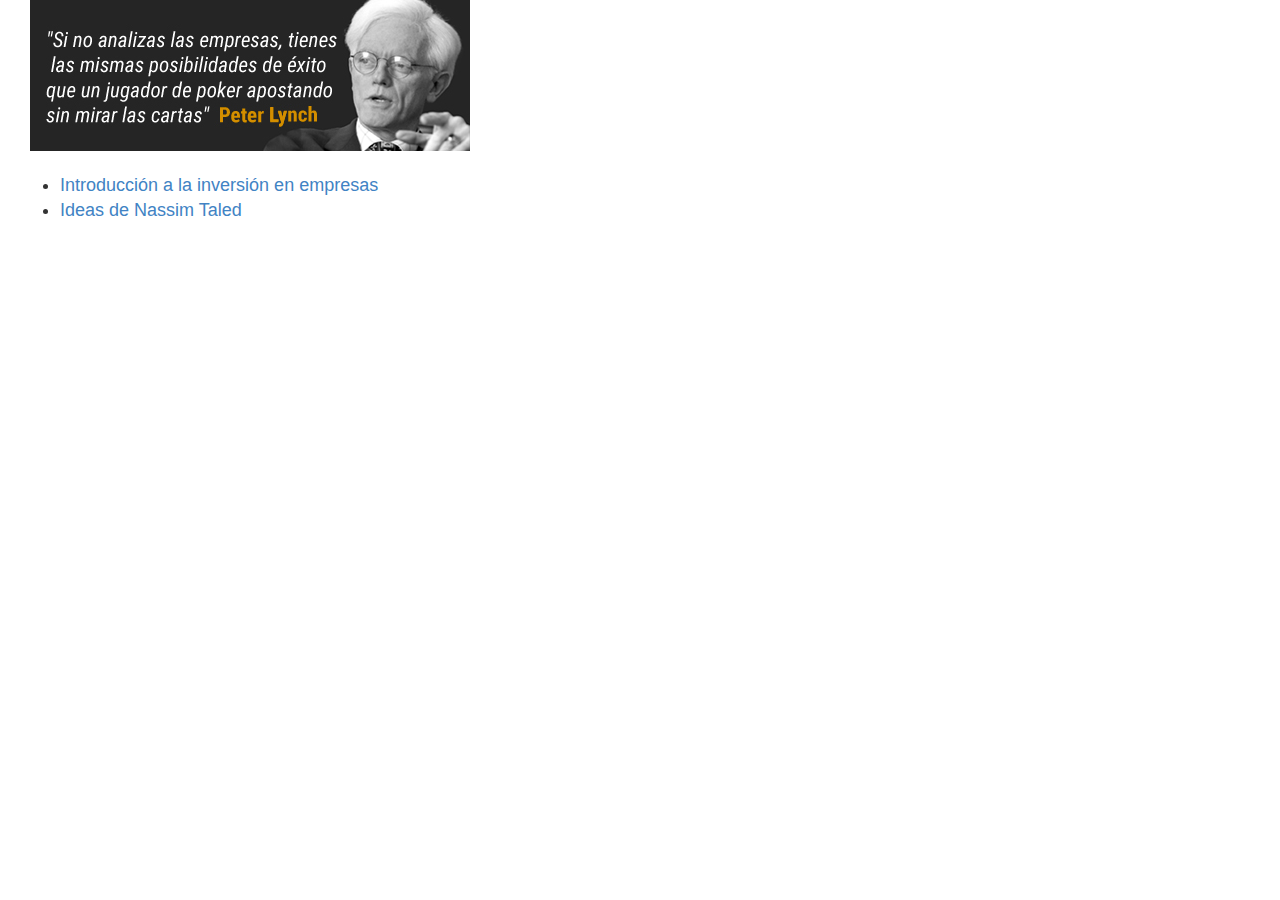
<file: index.html>
<!DOCTYPE html>
<html lang="es-ES">




	<head>

		<meta charset="UTF-8" />
		<meta content='text/html; charset=utf-8' http-equiv='Content-Type'>
		<meta name="author" content="miguel.grandino@gmail.com" />

		<link rel="stylesheet" type="text/css" href="/style.css" />

		<style>

			html {
				font-family: sans-serif;
			}

			body {
			    width: 70%;
			    margin-bottom: 10px;
				margin-left: 30px;
			}

			indice {
				margin-top:30px;
			}

			subindice {
				margin-left:30px;

			}

		</style>

	</head>







	<body>

		<div id="top"></div>




		<div id="indiceprincipal">

			<img src="Peter-Lynch.jpg" alt="peterlynch">


			<ul>
				<li><a>Introducción a la inversión en empresas</a></li>
				<li><a>Ideas de Nassim Taled</a></li>
			</ul>

		</div>




		<div id="footer"></div>


	</body>


</html>
</file>
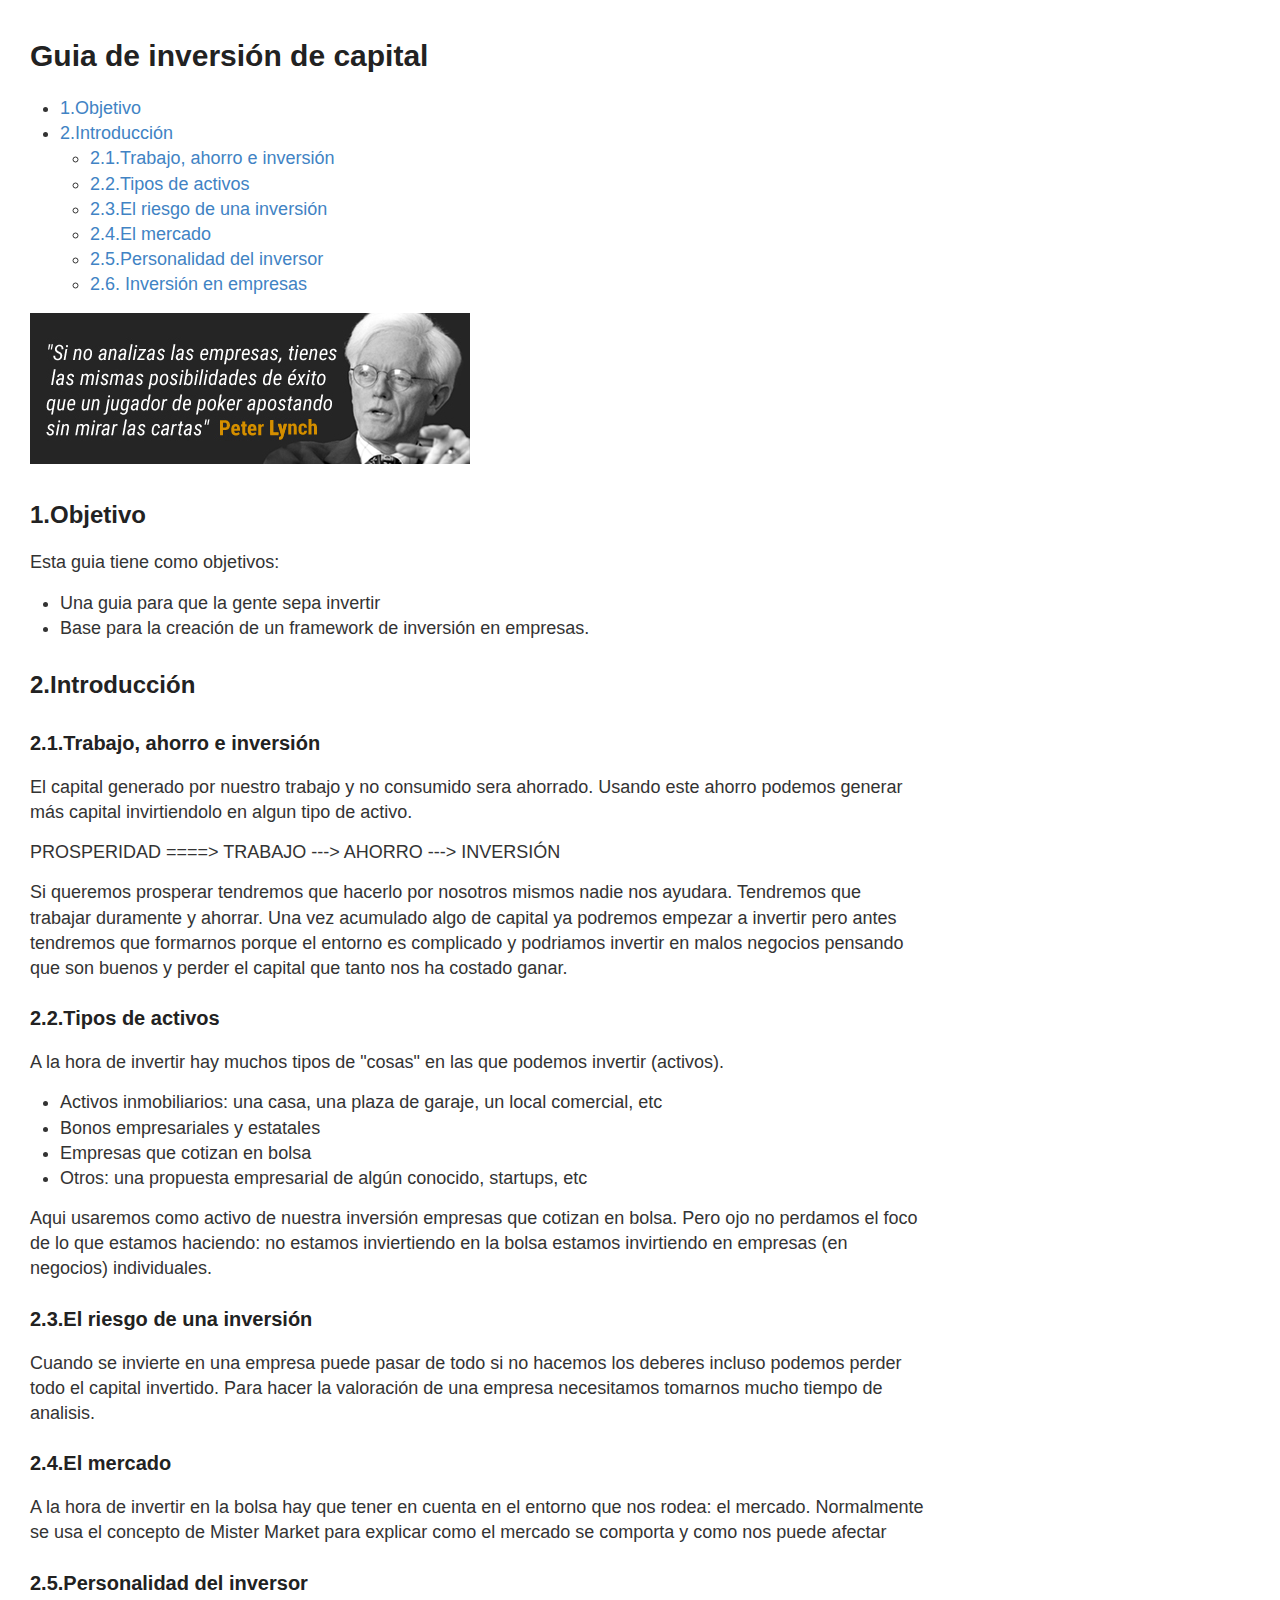
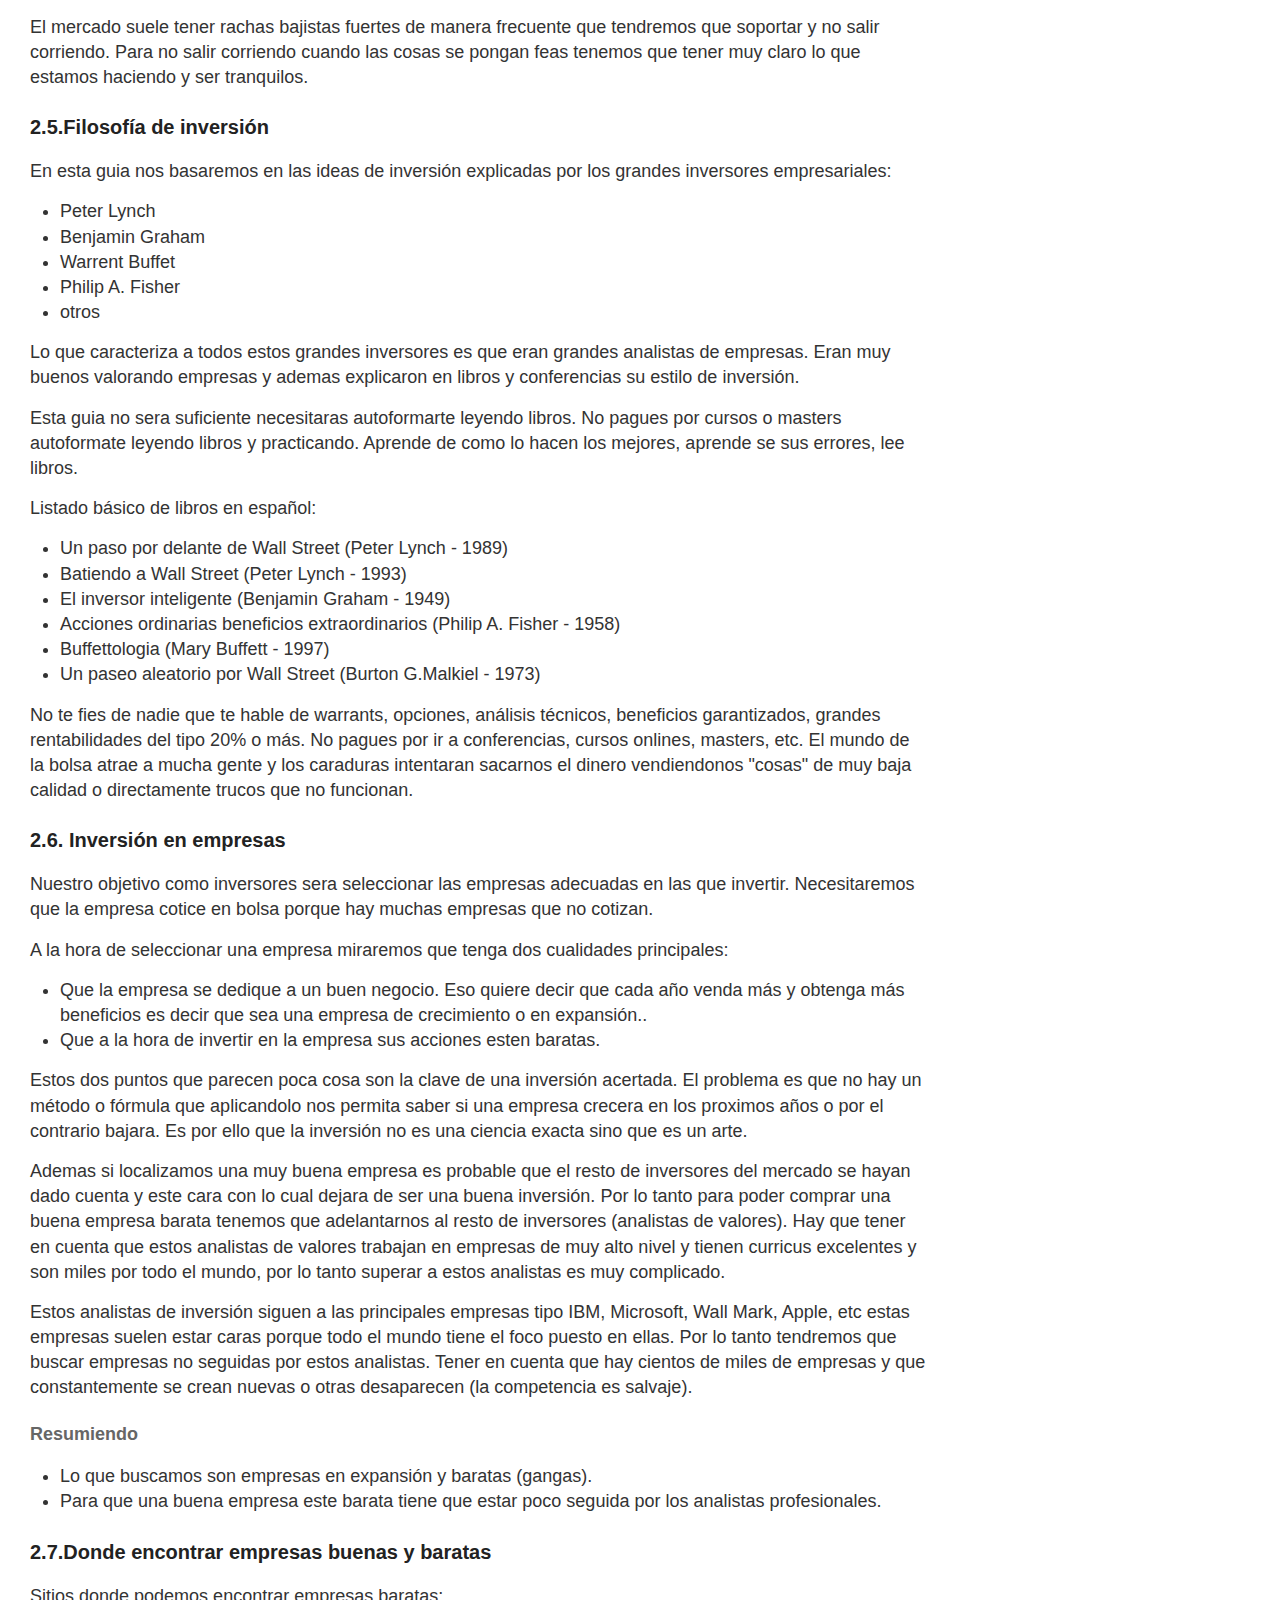
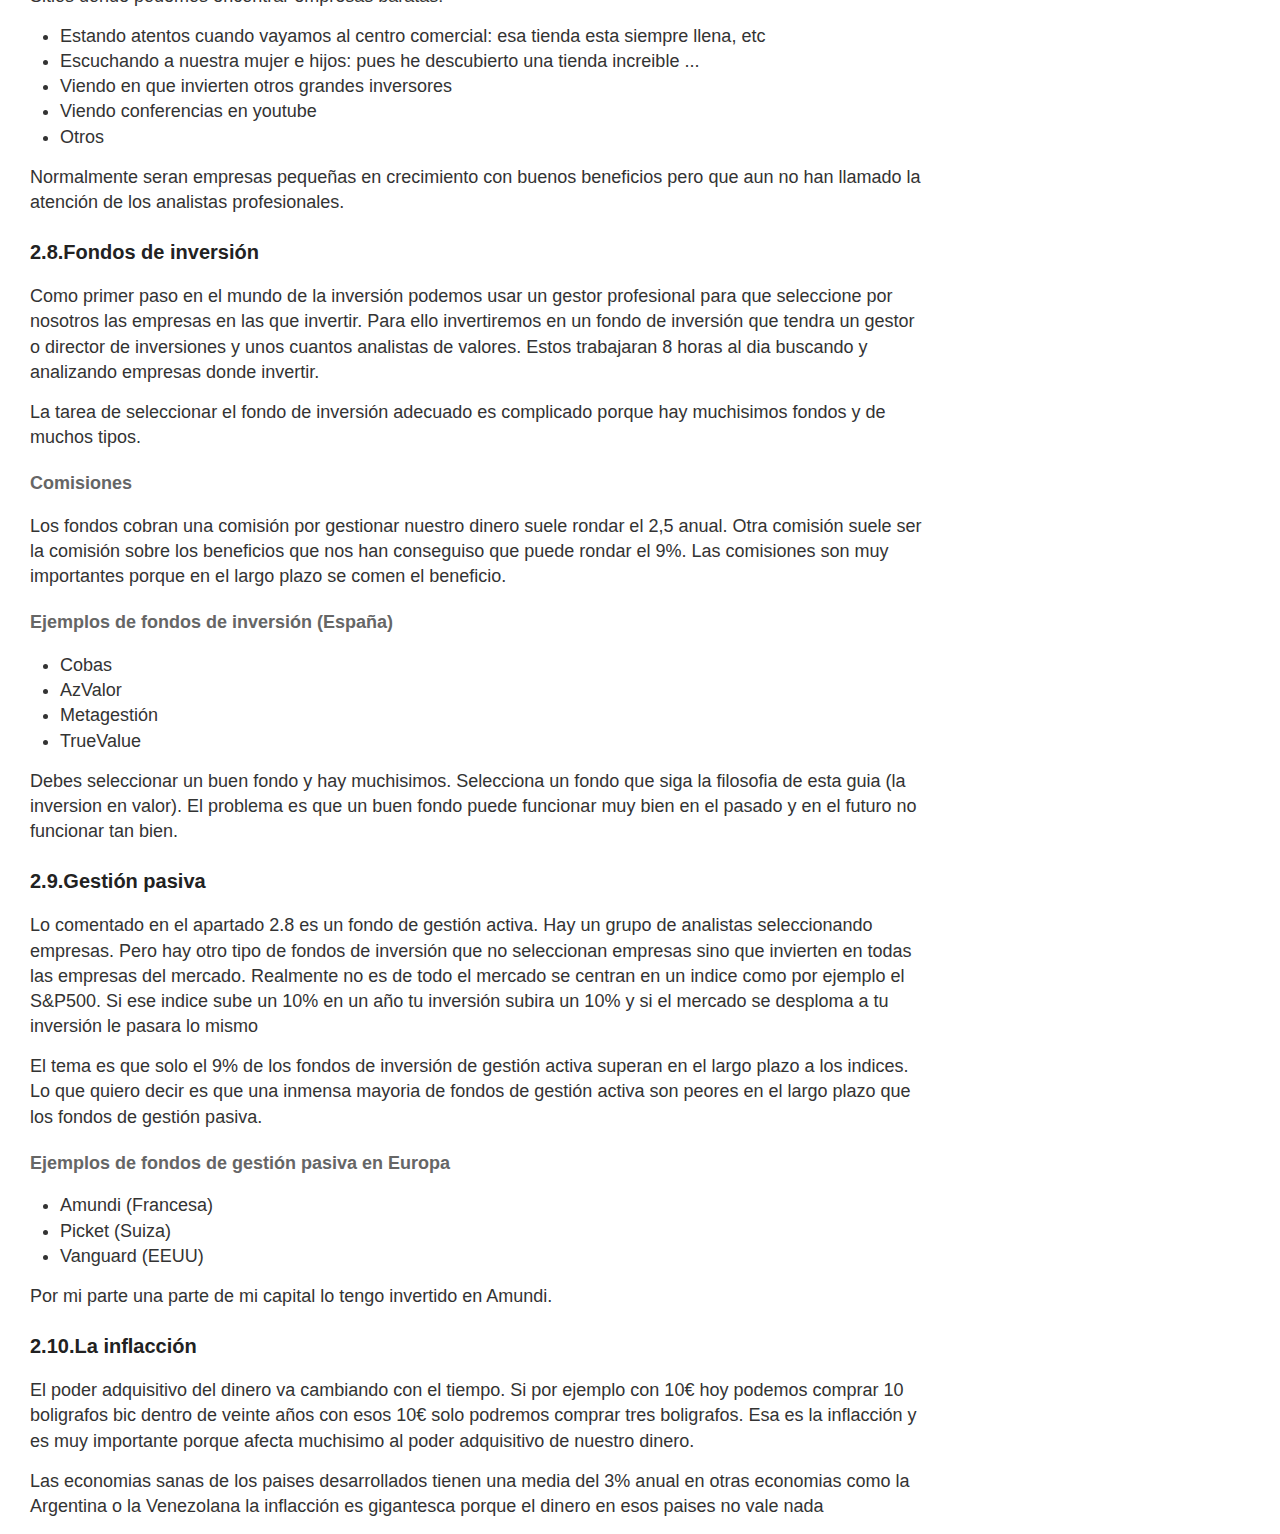
<file: introduccionbolsa.html>
<!DOCTYPE html>
<html lang="es-ES">




	<head>

		<meta charset="UTF-8" />
		<meta content='text/html; charset=utf-8' http-equiv='Content-Type'>
		<meta name="author" content="miguel.grandino@gmail.com" />
		<link rel="stylesheet" type="text/css" href="/style.css" />

		<h1>Guia de inversión de capital</h1>

		<style>

			html {
				font-family: sans-serif;
			}

			body {
			    width: 70%;
			    margin-bottom: 10px;
				margin-left: 30px;
			}

			indice {
				margin-top:30px;
			}

			subindice {
				margin-left:30px;

			}

		</style>

	</head>







	<body>



		<div id="indice">

			<ul>
				<li><a href="#objetivo">1.Objetivo</a></li>
				<li><a href="#introduccion">2.Introducción</a></li>

				<div id="subindice">
					<ul>
						<li><a href="#trabajo">2.1.Trabajo, ahorro e inversión</a></li>
						<li><a href="#tiposdeactivos">2.2.Tipos de activos</a></li>
						<li><a href="#elriesgo">2.3.El riesgo de una inversión</a></li>
						<li><a href="#elmercado">2.4.El mercado</a></li>
						<li><a href="#personalidadinversor">2.5.Personalidad del inversor</a></li>
						<li><a href="#inversionenempresas">2.6. Inversión en empresas</a></li>
					</ul>
				</div>

			</ul>

		</div>


		<div id="columnaderecha">

			<img src="Peter-Lynch.jpg" alt="peterlynch">

		</div>



		<div>
			<h2 id='#objetivo'>1.Objetivo</h2>

			<p>Esta guia tiene como objetivos:</p>

			<ul>
				<li>Una guia para que la gente sepa invertir</li>
				<li>Base para la creación de un framework de inversión en empresas.</li>
			</ul>
		</div>





		<div>
			<h2 id='#introduccion'>2.Introducción</h2>

			<h3>2.1.Trabajo, ahorro e inversión</h3>

				<p>El capital generado por nuestro trabajo y no consumido sera ahorrado. Usando este ahorro podemos generar más capital invirtiendolo en algun tipo de activo.</p>

				<p>PROSPERIDAD ====> TRABAJO ---> AHORRO ---> INVERSIÓN</p>

				<p>Si queremos prosperar tendremos que hacerlo por nosotros mismos nadie nos ayudara. Tendremos que trabajar duramente y ahorrar. Una vez acumulado algo de capital ya podremos empezar a invertir pero antes tendremos que formarnos porque el entorno es complicado y podriamos invertir en malos negocios pensando que son buenos y perder el capital que tanto nos ha costado ganar.</p>

			<h3 id='trabajo'>2.2.Tipos de activos</h3>

				<p>A la hora de invertir hay muchos tipos de "cosas" en las que podemos invertir (activos). </p>

				<ul>
					<li>Activos inmobiliarios: una casa, una plaza de garaje, un local comercial, etc</li>
					<li>Bonos empresariales y estatales</li>
					<li>Empresas que cotizan en bolsa</li>
					<li>Otros: una propuesta empresarial de algún conocido, startups, etc</li>
				</ul> 


				<p>Aqui usaremos como activo de nuestra inversión empresas que cotizan en bolsa. Pero ojo no perdamos el foco de lo que estamos haciendo: no estamos inviertiendo en la bolsa estamos invirtiendo en empresas (en negocios) individuales.</p>

			<h3 id='tiposdeactivos'>2.3.El riesgo de una inversión</h3>

				<p>Cuando se invierte en una empresa puede pasar de todo si no hacemos los deberes incluso podemos perder todo el capital invertido. Para hacer la valoración de una empresa necesitamos tomarnos mucho tiempo de analisis.  </p>

			<h3 id='elmercado'>2.4.El mercado</h3>

				<p>A la hora de invertir en la bolsa hay que tener en cuenta en el entorno que nos rodea: el mercado. Normalmente se usa el concepto de Mister Market para explicar como el mercado se comporta y como nos puede afectar</p>


			<h3 id='personalidadinversor'>2.5.Personalidad del inversor</h3>

				<p>El mercado suele tener rachas bajistas fuertes de manera frecuente que tendremos que soportar y no salir corriendo. Para no salir corriendo cuando las cosas se pongan feas tenemos que tener muy claro lo que estamos haciendo y ser tranquilos.</p>


			<h3>2.5.Filosofía de inversión</h3>

				<p>
					En esta guia nos basaremos en las ideas de inversión explicadas por los grandes inversores empresariales: 
					<ul>
						<li>Peter Lynch</li> 
						<li>Benjamin Graham</li>
						<li>Warrent Buffet</li>
						<li>Philip A. Fisher</li>
						<li>otros</li>
					</ul>
				</p>

				<p>Lo que caracteriza a todos estos grandes inversores es que eran grandes analistas de empresas. Eran muy buenos valorando empresas y ademas explicaron en libros y conferencias su estilo de inversión.</p>

				<p>Esta guia no sera suficiente necesitaras autoformarte leyendo libros. No pagues por cursos o masters autoformate leyendo libros y practicando. Aprende de como lo hacen los mejores, aprende se sus errores, lee libros.</p>


				<p>Listado básico de libros en español:</p>
				<ul>
					<li>Un paso por delante de Wall Street (Peter Lynch - 1989)</li>
					<li>Batiendo a Wall Street (Peter Lynch - 1993)</li>
					<li>El inversor inteligente (Benjamin Graham - 1949)</li>
					<li>Acciones ordinarias beneficios extraordinarios (Philip A. Fisher - 1958)</li>
					<li>Buffettologia (Mary Buffett - 1997)</li>
					<li>Un paseo aleatorio por Wall Street (Burton G.Malkiel - 1973)</li>
				</ul>

				<p>No te fies de nadie que te hable de warrants, opciones, análisis técnicos, beneficios garantizados, grandes rentabilidades del tipo 20% o más. No pagues por ir a conferencias, cursos onlines, masters, etc. El mundo de la bolsa atrae a mucha gente y los caraduras intentaran sacarnos el dinero vendiendonos "cosas" de muy baja calidad o directamente trucos que no funcionan.</p>


			<h3 id='inversionenempresas'>2.6. Inversión en empresas</h3>

				<p>Nuestro objetivo como inversores sera seleccionar las empresas adecuadas en las que invertir. Necesitaremos que la empresa cotice en bolsa porque hay muchas empresas que no cotizan.</p>

				<p>A la hora de seleccionar una empresa miraremos que tenga dos cualidades principales:</p>
					<ul>
						<li>Que la empresa se dedique a un buen negocio. Eso quiere decir que cada año venda más y obtenga más beneficios es decir que sea una empresa de crecimiento o en expansión.. </li>
						<li>Que a la hora de invertir en la empresa sus acciones esten baratas.</li>
					</ul>

				<p>Estos dos puntos que parecen poca cosa son la clave de una inversión acertada. El problema es que no hay un método o fórmula que aplicandolo nos permita saber si una empresa crecera en los proximos años o por el contrario bajara. Es por ello que la inversión no es una ciencia exacta sino que es un arte.</p>

				<p>Ademas si localizamos una muy buena empresa es probable que el resto de inversores del mercado se hayan dado cuenta y este cara con lo cual dejara de ser una buena inversión. Por lo tanto para poder comprar una buena empresa barata tenemos que adelantarnos al resto de inversores (analistas de valores). Hay que tener en cuenta que estos analistas de valores trabajan en empresas de muy alto nivel y tienen curricus excelentes y son miles por todo el mundo, por lo tanto superar a estos analistas es muy complicado.</p>

				<p>Estos analistas de inversión siguen a las principales empresas tipo IBM, Microsoft, Wall Mark, Apple, etc estas empresas suelen estar caras porque todo el mundo tiene el foco puesto en ellas. Por lo tanto tendremos que buscar empresas no seguidas por estos analistas. Tener en cuenta que hay cientos de miles de empresas y que constantemente se crean nuevas o otras desaparecen (la competencia es salvaje).</p>

				<h4>Resumiendo</h4>
					<ul>
						<li>Lo que buscamos son empresas en expansión y baratas (gangas).</li>
						<li>Para que una buena empresa este barata tiene que estar poco seguida por los analistas profesionales.</li>
					</ul>

			<h3>2.7.Donde encontrar empresas buenas y baratas</h3>

				Sitios donde podemos encontrar empresas baratas:
				<ul>
					<li>Estando atentos cuando vayamos al centro comercial: esa tienda esta siempre llena, etc</li>
					<li>Escuchando a nuestra mujer e hijos: pues he descubierto una tienda increible ...</li>
					<li>Viendo en que invierten otros grandes inversores</li>
					<li>Viendo conferencias en youtube</li>
					<li>Otros</li>
				</ul>

				Normalmente seran empresas pequeñas en crecimiento con buenos beneficios pero que aun no han llamado la atención de los analistas profesionales. 

			<h3>2.8.Fondos de inversión</h3>

				<p>Como primer paso en el mundo de la inversión podemos usar un gestor profesional para que seleccione por nosotros las empresas en las que invertir. Para ello invertiremos en un fondo de inversión que tendra un gestor o director de inversiones y unos cuantos analistas de valores. Estos trabajaran 8 horas al dia buscando y analizando empresas donde invertir.</p>

				<p>La tarea de seleccionar el fondo de inversión adecuado es complicado porque hay muchisimos fondos y de muchos tipos.</p>

				<h4>Comisiones</h4> 

				<p>Los fondos cobran una comisión por gestionar nuestro dinero suele rondar el 2,5 anual. Otra comisión suele ser la comisión sobre los beneficios que nos han conseguiso que puede rondar el 9%. Las comisiones son muy importantes porque en el largo plazo se comen el beneficio. </p>

				<h4>Ejemplos de fondos de inversión (España)</h4>

				<ul>
					<li>Cobas</li>
					<li>AzValor</li>
					<li>Metagestión</li>
					<li>TrueValue</li>
				</ul>

				<p>Debes seleccionar un buen fondo y hay muchisimos. Selecciona un fondo que siga la filosofia de esta guia (la inversion en valor). El problema es que un buen fondo puede funcionar muy bien en el pasado y en el futuro no funcionar tan bien. </p>


			<h3>2.9.Gestión pasiva</h3>

				<p>Lo comentado en el apartado 2.8 es un fondo de gestión activa. Hay un grupo de analistas seleccionando empresas. Pero hay otro tipo de fondos de inversión que no seleccionan empresas sino que invierten en todas las empresas del mercado. Realmente no es de todo el mercado se centran en un indice como por ejemplo el S&P500. Si ese indice sube un 10% en un año tu inversión subira un 10% y si el mercado se desploma a tu inversión le pasara lo mismo</p>

				<p>El tema es que solo el 9% de los fondos de inversión de gestión activa superan en el largo plazo a los indices. Lo que quiero decir es que una inmensa mayoria de fondos de gestión activa son peores en el largo plazo que los fondos de gestión pasiva.</p>

				<h4>Ejemplos de fondos de gestión pasiva en Europa</h4>

				<ul>
					<li>Amundi (Francesa)</li>
					<li>Picket (Suiza)</li>
					<li>Vanguard (EEUU)</li>
				</ul>

				<p>Por mi parte una parte de mi capital lo tengo invertido en Amundi.</p>


			<h3>2.10.La inflacción</h3>


				<p>El poder adquisitivo del dinero va cambiando con el tiempo. Si por ejemplo con 10€ hoy podemos comprar 10 boligrafos bic dentro de veinte años con esos 10€ solo podremos comprar tres boligrafos. Esa es la inflacción y es muy importante porque afecta muchisimo al poder adquisitivo de nuestro dinero.</p>


				<p>Las economias sanas de los paises desarrollados tienen una media del 3% anual en otras economias como la Argentina o la Venezolana la inflacción es gigantesca porque el dinero en esos paises no vale nada</p>


				
		</div>


		<div>

		</div>


		




	</body>


</html>
</file>
<file: style.css>
/***************/
/* MEYER RESET */
/***************/
html, body, div, span, applet, object, iframe,
h1, h2, h3, h4, h5, h6, p, blockquote, pre,
a, abbr, acronym, address, big, cite, code,
del, dfn, em, img, ins, kbd, q, s, samp,
small, strike, strong, sub, sup, tt, var,
b, u, i, center,
dl, dt, dd, ol, ul, li,
fieldset, form, label, legend,
table, caption, tbody, tfoot, thead, tr, th, td,
article, aside, canvas, details, embed,
figure, figcaption, footer, header, hgroup,
menu, nav, output, ruby, section, summary,
time, mark, audio, video {
  margin: 0;
  padding: 0;
  border: 0;
  font-size: 100%;
  font: inherit;
  vertical-align: baseline;
}

article, aside, details, figcaption, figure,
footer, header, hgroup, menu, nav, section {
  display: block;
}

body {
  line-height: 1;
}

ol, ul {
  list-style: none;
}

blockquote, q {
  quotes: none;
}

blockquote:before, blockquote:after,
q:before, q:after {
  content: '';
  content: none;
}

table {
  border-collapse: collapse;
  border-spacing: 0;
}

*, *:before, *:after {
  -moz-box-sizing: border-box;
  -webkit-box-sizing: border-box;
  box-sizing: border-box;
}

/**************/
/* BASE RULES */
/**************/
html {
  font-size: 100%;
}

body {
  background: #fff;
  font: 18px/1.4 Helvetica, Arial, sans-serif;
  color: #333;
}

.container {
  margin: 0 auto;
  max-width: 740px;
  padding: 0 10px;
  width: 100%;
}

h1, h2, h3, h4, h5, h6 {
  font-family: "Helvetica Neue", Helvetica, Arial, sans-serif;
  color: #222;
  font-weight: bold;
  line-height: 1.7;
  margin: 1em 0 15px;
  padding: 0;
}
@media screen and (max-width: 640px) {
  h1, h2, h3, h4, h5, h6 {
    line-height: 1.4;
  }
}

h1 {
  font-size: 30px;
}
h1 a {
  color: inherit;
}

h2 {
  font-size: 24px;
}

h3 {
  font-size: 20px;
}

h4 {
  font-size: 18px;
  color: #666;
}

p {
  margin: 15px 0;
}

a {
  color: #4183C4;
  text-decoration: none;
  cursor: pointer;
}
a:hover, a:active {
  color: #4183C4;
}

ul, ol {
  margin: 15px 0;
  padding-left: 30px;
}

ul {
  list-style-type: disc;
}

ol {
  list-style-type: decimal;
}

ol ul, ul ol, ul ul, ol ol {
  margin: 0;
}

ul ul, ol ul {
  list-style-type: circle;
}

em, i {
  font-style: italic;
}

strong, b {
  font-weight: bold;
}

img {
  max-width: 100%;
}

.gmnoprint img {
  max-width: none;
}

.date {
  font-style: italic;
  color: #666;
}

::-moz-selection {
  color: #000;
  background: #eee;
}

::selection {
  color: #000;
  background: #eee;
}

.clearfix:before,
.clearfix:after {
  content: " ";
  display: table;
}

.clearfix:after {
  clear: both;
}

/*********************/
/* LAYOUT / SECTIONS */
/*********************/
.wrapper-masthead {
  margin-bottom: 50px;
}

.masthead {
  padding: 20px 0;
  border-bottom: 1px solid #eee;
}
@media screen and (max-width: 640px) {
  .masthead {
    text-align: center;
  }
}

.site-avatar {
  float: left;
  width: 70px;
  height: 70px;
  margin-right: 15px;
}
@media screen and (max-width: 640px) {
  .site-avatar {
    float: none;
    display: block;
    margin: 0 auto;
  }
}
.site-avatar img {
  border-radius: 5px;
}

.site-info {
  float: left;
}
@media screen and (max-width: 640px) {
  .site-info {
    float: none;
    display: block;
    margin: 0 auto;
  }
}

.site-name {
  margin: 0;
  color: #333;
  cursor: pointer;
  font-family: "Helvetica Neue", Helvetica, Arial, sans-serif;
  font-weight: 300;
  font-size: 28px;
  letter-spacing: 1px;
}

.site-description {
  margin: -5px 0 0 0;
  color: #666;
  font-size: 16px;
}
@media screen and (max-width: 640px) {
  .site-description {
    margin: 3px 0;
  }
}

nav {
  float: right;
  margin-top: 23px;
  font-family: "Helvetica Neue", Helvetica, Arial, sans-serif;
  font-size: 18px;
}
@media screen and (max-width: 640px) {
  nav {
    float: none;
    margin-top: 9px;
    display: block;
    font-size: 16px;
  }
}
nav a {
  margin-left: 20px;
  color: #333;
  text-align: right;
  font-weight: 300;
  letter-spacing: 1px;
}
@media screen and (max-width: 640px) {
  nav a {
    margin: 0 10px;
    color: #4183C4;
  }
}

#nav-list {
  text-align: center;
}
#nav-list a {
  white-space: nowrap;
}

.posts > .post {
  padding-bottom: 2em;
  border-bottom: 1px solid #eee;
}

.posts > .post:last-child {
  padding-bottom: 1em;
  border-bottom: none;
}

.post blockquote {
  margin: 1.8em .8em;
  border-left: 2px solid #666;
  padding: 0.1em 1em;
  color: #666;
  font-size: 22px;
  font-style: italic;
}
.post .comments {
  margin-top: 10px;
}
.post .read-more {
  text-transform: uppercase;
  font-size: 15px;
}

.wrapper-footer {
  margin-top: 50px;
  border-top: 1px solid #ddd;
  border-bottom: 1px solid #ddd;
  background-color: #eee;
}

footer {
  padding: 20px 0;
  text-align: center;
}

.highlight {
  background-color: #efefef;
  padding: 7px 7px 7px 10px;
  border: 1px solid #ddd;
  -moz-box-shadow: 3px 3px rgba(0, 0, 0, 0.1);
  -webkit-box-shadow: 3px 3px rgba(0, 0, 0, 0.1);
  box-shadow: 3px 3px rgba(0, 0, 0, 0.1);
  margin: 20px 0 20px 0;
  overflow: scroll;
}

code {
  font-family: 'Bitstream Vera Sans Mono','Courier', monospace;
}

.highlight .c {
  color: #586E75;
}

/* Comment */
.highlight .err {
  color: #93A1A1;
}

/* Error */
.highlight .g {
  color: #93A1A1;
}

/* Generic */
.highlight .k {
  color: #859900;
}

/* Keyword */
.highlight .l {
  color: #93A1A1;
}

/* Literal */
.highlight .n {
  color: #93A1A1;
}

/* Name */
.highlight .o {
  color: #859900;
}

/* Operator */
.highlight .x {
  color: #CB4B16;
}

/* Other */
.highlight .p {
  color: #93A1A1;
}

/* Punctuation */
.highlight .cm {
  color: #586E75;
}

/* Comment.Multiline */
.highlight .cp {
  color: #859900;
}

/* Comment.Preproc */
.highlight .c1 {
  color: #586E75;
}

/* Comment.Single */
.highlight .cs {
  color: #859900;
}

/* Comment.Special */
.highlight .gd {
  color: #2AA198;
}

/* Generic.Deleted */
.highlight .ge {
  color: #93A1A1;
  font-style: italic;
}

/* Generic.Emph */
.highlight .gr {
  color: #DC322F;
}

/* Generic.Error */
.highlight .gh {
  color: #CB4B16;
}

/* Generic.Heading */
.highlight .gi {
  color: #859900;
}

/* Generic.Inserted */
.highlight .go {
  color: #93A1A1;
}

/* Generic.Output */
.highlight .gp {
  color: #93A1A1;
}

/* Generic.Prompt */
.highlight .gs {
  color: #93A1A1;
  font-weight: bold;
}

/* Generic.Strong */
.highlight .gu {
  color: #CB4B16;
}

/* Generic.Subheading */
.highlight .gt {
  color: #93A1A1;
}

/* Generic.Traceback */
.highlight .kc {
  color: #CB4B16;
}

/* Keyword.Constant */
.highlight .kd {
  color: #268BD2;
}

/* Keyword.Declaration */
.highlight .kn {
  color: #859900;
}

/* Keyword.Namespace */
.highlight .kp {
  color: #859900;
}

/* Keyword.Pseudo */
.highlight .kr {
  color: #268BD2;
}

/* Keyword.Reserved */
.highlight .kt {
  color: #DC322F;
}

/* Keyword.Type */
.highlight .ld {
  color: #93A1A1;
}

/* Literal.Date */
.highlight .m {
  color: #2AA198;
}

/* Literal.Number */
.highlight .s {
  color: #2AA198;
}

/* Literal.String */
.highlight .na {
  color: #93A1A1;
}

/* Name.Attribute */
.highlight .nb {
  color: #B58900;
}

/* Name.Builtin */
.highlight .nc {
  color: #268BD2;
}

/* Name.Class */
.highlight .no {
  color: #CB4B16;
}

/* Name.Constant */
.highlight .nd {
  color: #268BD2;
}

/* Name.Decorator */
.highlight .ni {
  color: #CB4B16;
}

/* Name.Entity */
.highlight .ne {
  color: #CB4B16;
}

/* Name.Exception */
.highlight .nf {
  color: #268BD2;
}

/* Name.Function */
.highlight .nl {
  color: #93A1A1;
}

/* Name.Label */
.highlight .nn {
  color: #93A1A1;
}

/* Name.Namespace */
.highlight .nx {
  color: #555;
}

/* Name.Other */
.highlight .py {
  color: #93A1A1;
}

/* Name.Property */
.highlight .nt {
  color: #268BD2;
}

/* Name.Tag */
.highlight .nv {
  color: #268BD2;
}

/* Name.Variable */
.highlight .ow {
  color: #859900;
}

/* Operator.Word */
.highlight .w {
  color: #93A1A1;
}

/* Text.Whitespace */
.highlight .mf {
  color: #2AA198;
}

/* Literal.Number.Float */
.highlight .mh {
  color: #2AA198;
}

/* Literal.Number.Hex */
.highlight .mi {
  color: #2AA198;
}

/* Literal.Number.Integer */
.highlight .mo {
  color: #2AA198;
}

/* Literal.Number.Oct */
.highlight .sb {
  color: #586E75;
}

/* Literal.String.Backtick */
.highlight .sc {
  color: #2AA198;
}

/* Literal.String.Char */
.highlight .sd {
  color: #93A1A1;
}

/* Literal.String.Doc */
.highlight .s2 {
  color: #2AA198;
}

/* Literal.String.Double */
.highlight .se {
  color: #CB4B16;
}

/* Literal.String.Escape */
.highlight .sh {
  color: #93A1A1;
}

/* Literal.String.Heredoc */
.highlight .si {
  color: #2AA198;
}

/* Literal.String.Interpol */
.highlight .sx {
  color: #2AA198;
}

/* Literal.String.Other */
.highlight .sr {
  color: #DC322F;
}

/* Literal.String.Regex */
.highlight .s1 {
  color: #2AA198;
}

/* Literal.String.Single */
.highlight .ss {
  color: #2AA198;
}

/* Literal.String.Symbol */
.highlight .bp {
  color: #268BD2;
}

/* Name.Builtin.Pseudo */
.highlight .vc {
  color: #268BD2;
}

/* Name.Variable.Class */
.highlight .vg {
  color: #268BD2;
}

/* Name.Variable.Global */
.highlight .vi {
  color: #268BD2;
}

/* Name.Variable.Instance */
.highlight .il {
  color: #2AA198;
}

/* Literal.Number.Integer.Long */
.svg-icon {
  width: 40px;
  height: 40px;
  display: inline-block;
}
.svg-icon.dribbble {
  background-image: url([data-uri]);
}
.svg-icon.email {
  background-image: url([data-uri]);
}
.svg-icon.facebook {
  background-image: url([data-uri]);
}
.svg-icon.flickr {
  background-image: url([data-uri]);
}
.svg-icon.github {
  background-image: url([data-uri]);
}
.svg-icon.instagram {
  background-image: url([data-uri]);
}
.svg-icon.linkedin {
  background-image: url([data-uri]);
}
.svg-icon.pinterest {
  background-image: url([data-uri]);
}
.svg-icon.rss {
  background-image: url([data-uri]);
}
.svg-icon.stackoverflow {
  background-image: url([data-uri]);
}
.svg-icon.twitter {
  background-image: url([data-uri]);
}
.svg-icon.youtube {
  background-image: url([data-uri]);
}
.svg-icon.googleplus {
  background-image: url([data-uri]);
}
.svg-icon.telegram {
  background-image: url([data-uri]);
}
.svg-icon.archiveorg {
  background-image: url([data-uri]);
}
.svg-icon.mastodon {
  background-image: url([data-uri]);
}
.svg-icon.android {
  background-image: url([data-uri]);
}

table {
  border-collapse: collapse;
  border-spacing: 0;
}

table, tr, th, td {
  border: 1px solid black;
}

th, td {
  padding: 10px;
}

#contact-form {
  margin: 10px 0 20px;
  padding: 25px;
  border: 1px solid black;
}
#contact-form .form-group {
  margin-bottom: 20px;
}
#contact-form .form-label {
  font-variant: small-caps;
  font-size: 0.9em;
}
#contact-form .form-field > * {
  width: 100%;
  border: 1px solid black;
  font-size: 0.8em;
  padding: 5px;
}
#contact-form .form-field > *:focus {
  outline: none;
}
#contact-form textarea {
  height: 150px;
  resize: none;
}
#contact-form p {
  margin: 0;
  text-align: center;
}
#contact-form input[type=submit] {
  background-color: aliceblue;
  padding: 10px 30px;
  font-variant: small-caps;
  border: 1px solid black;
}
#contact-form input[type=submit]:hover {
  cursor: pointer;
  background-color: lavender;
}
</file>
